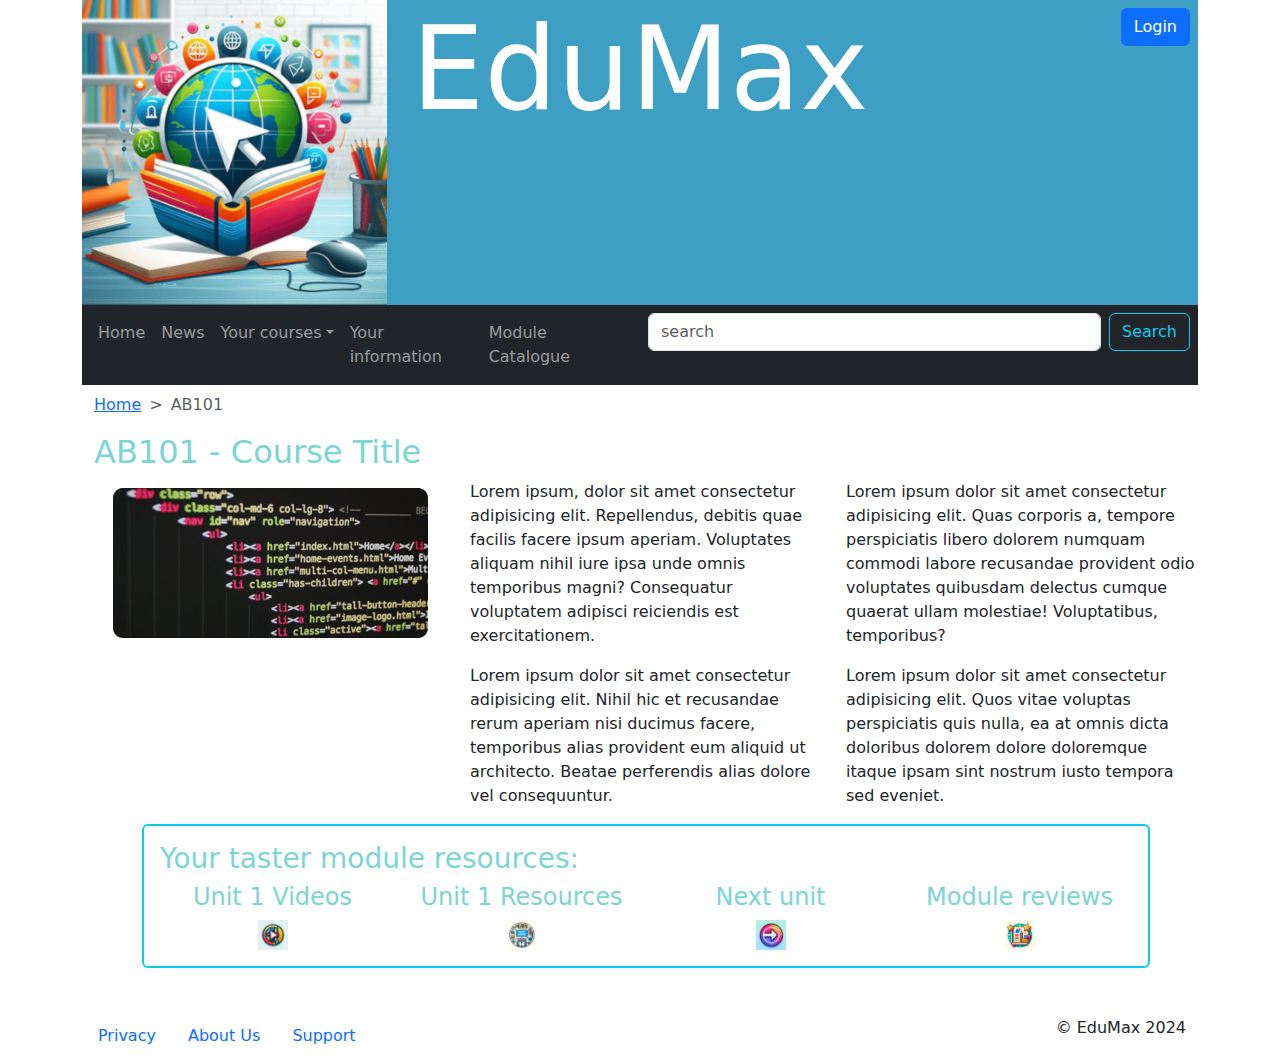
<file: pages/ab101.html>
<!DOCTYPE html>
<html lang="en">
<head>
    <title>EduMax - AB101</title><!-- Edit for each new page created from this template -->
    <meta name="author" content="TM252 Module Team"><!-- TO DO: CHANGE TO YOUR OUCU -->
    <meta name="description" content="An online learning resource by students for students">
    <meta http-equiv="Content-Type" content="text/html; charset=UTF-8">
    <meta name="viewport" content="width=device-width, initial-scale=1.0">
    <link rel="stylesheet" href="../css/bootstrap.min.css"><!-- Bootstrap stylesheet -->
    <link rel="stylesheet" href="../css/custom.css"><!-- Custom stylesheet - linked after Bootstrap so that entries here take precedence and override Bootstrap's style -->
</head>
<body>
    <!-- Fixed-width container. This container's max-width will change at different breakpoints -->
    <div class="container">
        <header class="header">
            <!--header content to go here-->
            <!-- Row 1 -->
            <div class="row">
                <div class="col">
                    <!-- logo -->
                    <img src="../images/EduMax_logo.png" alt="EduMax logo" class="img-fluid">
                </div>
                <div class="col">
                    <!-- site name -->
                    <h1 class="header">EduMax</h1>
                </div>
                <div class="col text-end">
                    <!-- login button -->
                    <a class="btn btn-primary m-2" href="./placeholder.html" role="button">Login</a>
                </div>
            </div>
            <!-- Row 2 -->
            <div class="row g-0 bg-dark">
                <div class="col">
                    <nav class="navbar navbar-expand-lg p-2" data-bs-theme="dark">
                        <button class="navbar-toggler" type="button" data-bs-toggle="collapse" data-bs-target="#navbarNavDropdown" aria-controls="navbarNavDropdown" aria-expanded="false" aria-label="Toggle navigation">
                            <span class="navbar-toggler-icon"></span>
                        </button>
                        <div class="collapse navbar-collapse" id="navbarNavDropdown">
                            <ul class="navbar-nav">
                            <!-- main navigation -->
                                <li class="nav-item">
                                    <a class="nav-link" href="./placeholder.html">Home</a>
                                </li>
                                <li class="nav-item">
                                    <a class="nav-link" href="./placeholder.html">News</a>
                                </li>
                                <li class="nav-item dropdown">
                                    <a class="nav-link dropdown-toggle" href="#" role="button" data-bs-toggle="dropdown" aria-expanded="false">Your courses</a>
                                    <ul class="dropdown-menu">
                                        <li><a class="dropdown-item" href="#">AB101</a></li>
                                    </ul>    
                                </li>
                                <li class="nav-item">
                                    <a class="nav-link" href="./placeholder.html">Your information</a>
                                </li>
                                <li class="nav-item">
                                    <a class="nav-link" href="./placeholder.html">Module Catalogue</a>
                                </li>
                            </ul>
                        </div>
                    </nav>
                </div>
                <div class="col">
                    <!-- search box -->
                    <form class="d-flex p-2" role="search">
                        <input class="form-control me-2" type="search" placeholder="search" aria-label="search">
                        <button class="btn btn-outline-info" type="submit">Search</button>
                    </form>
                </div>
            </div>
        </header>
        <!-- Row 3 -->
        <div class="row mt-2 ms-0">
            <div class="col">
                <nav style="--bs-breadcrumb-divider: '>';" aria-label="breadcrumb">
                    <!-- breadcrumbs -->
                    <ol class="breadcrumb">
                        <li class="breadcrumb-item"><a href="./placeholder.html">Home</a></li>
                        <li class="breadcrumb-item active" aria-current="page">AB101</li>
                    </ol>
                </nav>
            </div>
        </div>
        <main>
            <!-- page-specific content in sections -->
            <!-- Row 4 -->
            <div class="row ms-0">
                <div class="container">
                    <section>
                        <div class="row">
                            <h2>AB101 - Course Title</h2>
                        </div>
                        <div class="row">
                            <div class="col-md-4 mt-2 mb-2 text-center">
                                <img src="../images/ab101.png" class="img-fluid" alt="">
                            </div>
                            <div class="col-md-4">
                                <p>Lorem ipsum, dolor sit amet consectetur adipisicing elit. Repellendus, debitis quae facilis facere ipsum aperiam. Voluptates aliquam nihil iure ipsa unde omnis temporibus magni? Consequatur voluptatem adipisci reiciendis est exercitationem.</p>
                                <p>Lorem ipsum dolor sit amet consectetur adipisicing elit. Nihil hic et recusandae rerum aperiam nisi ducimus facere, temporibus alias provident eum aliquid ut architecto. Beatae perferendis alias dolore vel consequuntur.</p>
                            </div>
                            <div class="col">
                                <p>Lorem ipsum dolor sit amet consectetur adipisicing elit. Quas corporis a, tempore perspiciatis libero dolorem numquam commodi labore recusandae provident odio voluptates quibusdam delectus cumque quaerat ullam molestiae! Voluptatibus, temporibus?</p>
                                <p>Lorem ipsum dolor sit amet consectetur adipisicing elit. Quos vitae voluptas perspiciatis quis nulla, ea at omnis dicta doloribus dolorem dolore doloremque itaque ipsam sint nostrum iusto tempora sed eveniet.</p>
                            </div>
                        </div>
                    </section>
                    <section>
                        <div class="col ms-5 me-5 mb-5 p-3 border border-2 border-info rounded-start rounded-end">
                        <div class="row">
                            <h3>Your taster module resources:</h3>
                        </div>
                        <div class="row text-center">
                            <div class="col">
                                <h4>Unit 1 Videos</h4>
                                <a href="./placeholder.html"><img src="../images/video.png" class="img" alt=""></a>
                            </div>
                            <div class="col">
                                <h4>Unit 1 Resources</h4>
                                <a href="./placeholder.html"><img src="../images/resources.png" class="img" alt=""></a>
                            </div>
                            <div class="col">
                                <h4>Next unit</h4>                                
                                <a href="./placeholder.html"><img src="../images/nextunit.png" class="img" alt=""></a>
                            </div>
                            <div class="col">
                                <h4>Module reviews</h4>
                                <a href="./placeholder.html"><img src="../images/reviews.png" class="img" alt=""></a>
                            </div>
                        </div>
                        </div>
                    </section>
                </div>
            </div>
        </main>
        <footer>
            <!-- Row 5 -->
            <div class="row me-0">
                <div class="col">
                    <nav class="nav">
                        <!-- secondary navigation to go here -->
                        <a class="nav-link" href="./placeholder.html">Privacy</a>
                        <a class="nav-link" href="./placeholder.html">About Us</a>
                        <a class="nav-link" href="./placeholder.html">Support</a>
                    </nav>
                </div>
                <div class="col text-end">
                    <!-- copyright notice -->
                    <p>&copy; EduMax 2024</p>
                </div>
            </div>
        </footer>
    </div>
    <!-- Bootstrap JavaScript -->
    <script src="../js/bootstrap.min.js"></script><!-- Basic -->
    <script src="../js/bootstrap.bundle.min.js"></script><!-- Extras e.g. dropdown menus -->
</body>
</html>
</file>
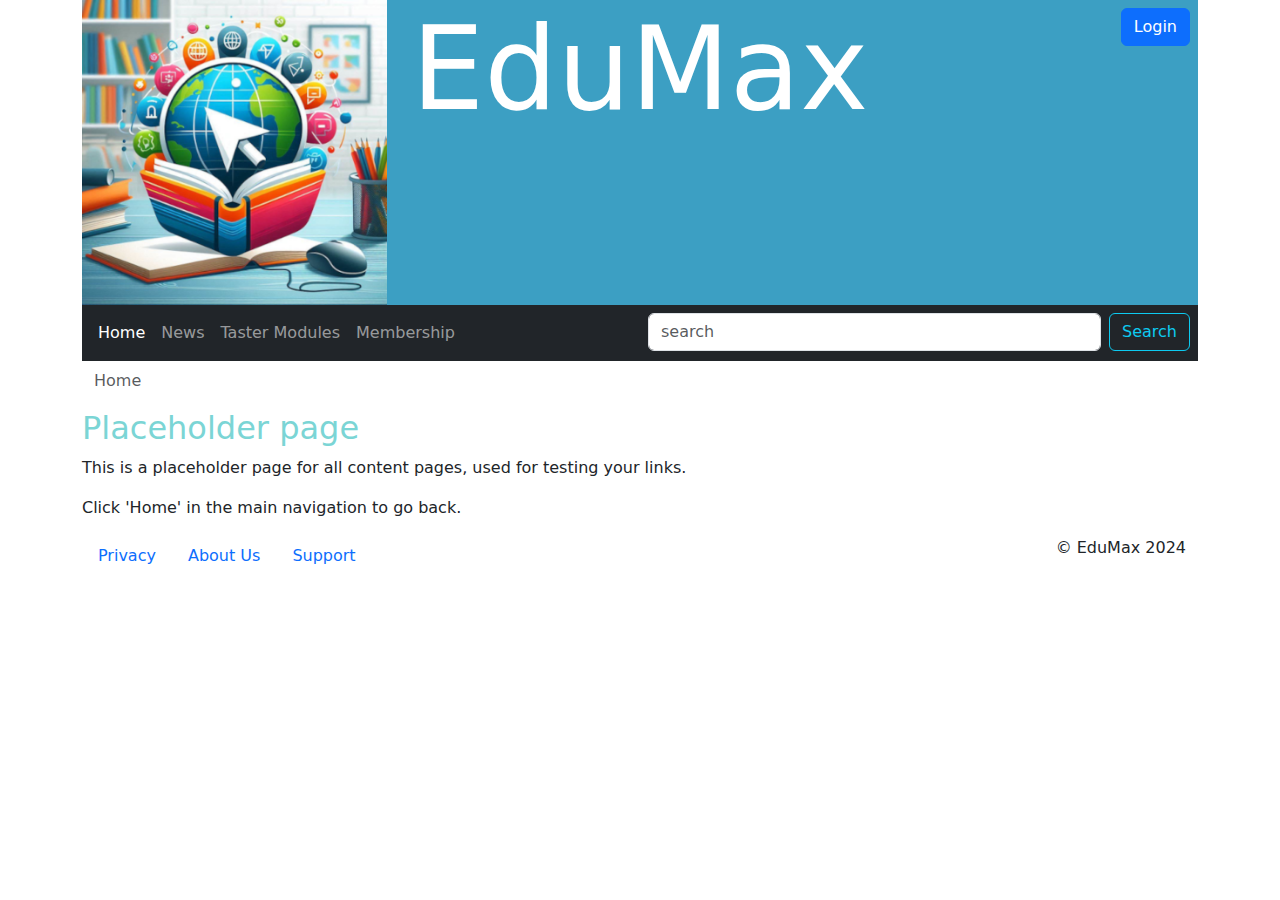
<file: pages/placeholder.html>
<!DOCTYPE html>
<html lang="en">
<head>
    <title>EduMax - template</title><!-- Edit for each new page created from this template -->
    <meta name="author" content="TM252 Module Team">
    <meta name="description" content="An online learning resource by students for students">
    <meta http-equiv="Content-Type" content="text/html; charset=UTF-8">
    <meta name="viewport" content="width=device-width, initial-scale=1.0">
    <link rel="stylesheet" href="../css/bootstrap.min.css"><!-- Bootstrap stylesheet -->
    <link rel="stylesheet" href="../css/custom.css"><!-- Custom stylesheet - linked after Bootstrap so that entries here take precedence and override Bootstrap's style -->
</head>
<body>
    <!-- Fixed-width container. This container's max-width will change at different breakpoints -->
    <div class="container">
        <header class="header">
            <!--header content to go here-->
            <!-- Row 1 -->
            <div class="row">
                <div class="col">
                    <!-- logo -->
                    <img src="../images/EduMax_logo.png" alt="EduMax logo" class="img-fluid">
                </div>
                <div class="col">
                    <!-- site name -->
                    <h1 class="header">EduMax</h1>
                </div>
                <div class="col text-end">
                    <!-- login button -->
                    <a class="btn btn-primary m-2" href="./registration.html" role="button">Login</a>
                </div>
            </div>
            <!-- Row 2 -->
            <div class="row g-0 bg-dark">
                <div class="col">
                    <nav class="navbar navbar-expand-lg p-2" data-bs-theme="dark">
                        <button class="navbar-toggler" type="button" data-bs-toggle="collapse" data-bs-target="#navbarNav" aria-controls="navbarNav" aria-expanded="false" aria-label="Toggle navigation">
                            <span class="navbar-toggler-icon"></span>
                        </button>
                        <div class="collapse navbar-collapse" id="navbarNav">
                            <div class="navbar-nav">
                            <!-- primary navigation -->
                                <a class="nav-link active" aria-current="page" href="../index.html">Home</a>
                                <a class="nav-link" href="./placeholder.html">News</a>
                                <a class="nav-link" href="./placeholder.html">Taster Modules</a>
                                <a class="nav-link" href="./placeholder.html">Membership</a>
                            </div>
                        </div>
                    </nav>
                </div>
                <div class="col">
                    <!-- search box -->
                    <form class="d-flex p-2" role="search">
                        <input class="form-control me-2" type="search" placeholder="search" aria-label="search">
                        <button class="btn btn-outline-info" type="submit">Search</button>
                    </form>
                </div>
            </div>
        </header>
        <!-- Row 3 -->
        <div class="row mt-2 ms-0">
            <div class="col">
                <nav style="--bs-breadcrumb-divider: '>';" aria-label="breadcrumb">
                    <!-- breadcrumbs -->
                    <ol class="breadcrumb">
                        <li class="breadcrumb-item active" aria-current="page">Home</li>
                    </ol>
                </nav>
            </div>
        </div>
		<!-- page-specific content in sections -->
        <main>
            <!-- Row 4 -->
            <div class="row">
                <div class="container col">
                    <section>
						<h2>Placeholder page</h2>
                        <p>This is a placeholder page for all content pages, used for testing your links.</p>
                        <p>Click 'Home' in the main navigation to go back.</p>
                    </section>
                </div>
            </div>
        </main>
        <footer>
            <!-- Row 5 -->
            <div class="row me-0">
                <div class="col">
                    <nav class="nav">
                        <!-- secondary navigation to go here -->
                        <a class="nav-link" href="./placeholder.html">Privacy</a>
                        <a class="nav-link" href="./placeholder.html">About Us</a>
                        <a class="nav-link" href="./placeholder.html">Support</a>
                    </nav>
                </div>
                <div class="col text-end">
                    <!-- copyright notice -->
                    <p>&copy; EduMax 2024</p>
                </div>
            </div>
        </footer>
    </div>
    <script src="../js/bootstrap.min.js"></script><!-- Bootstrap JavaScript -->
</body>
</html>
</file>
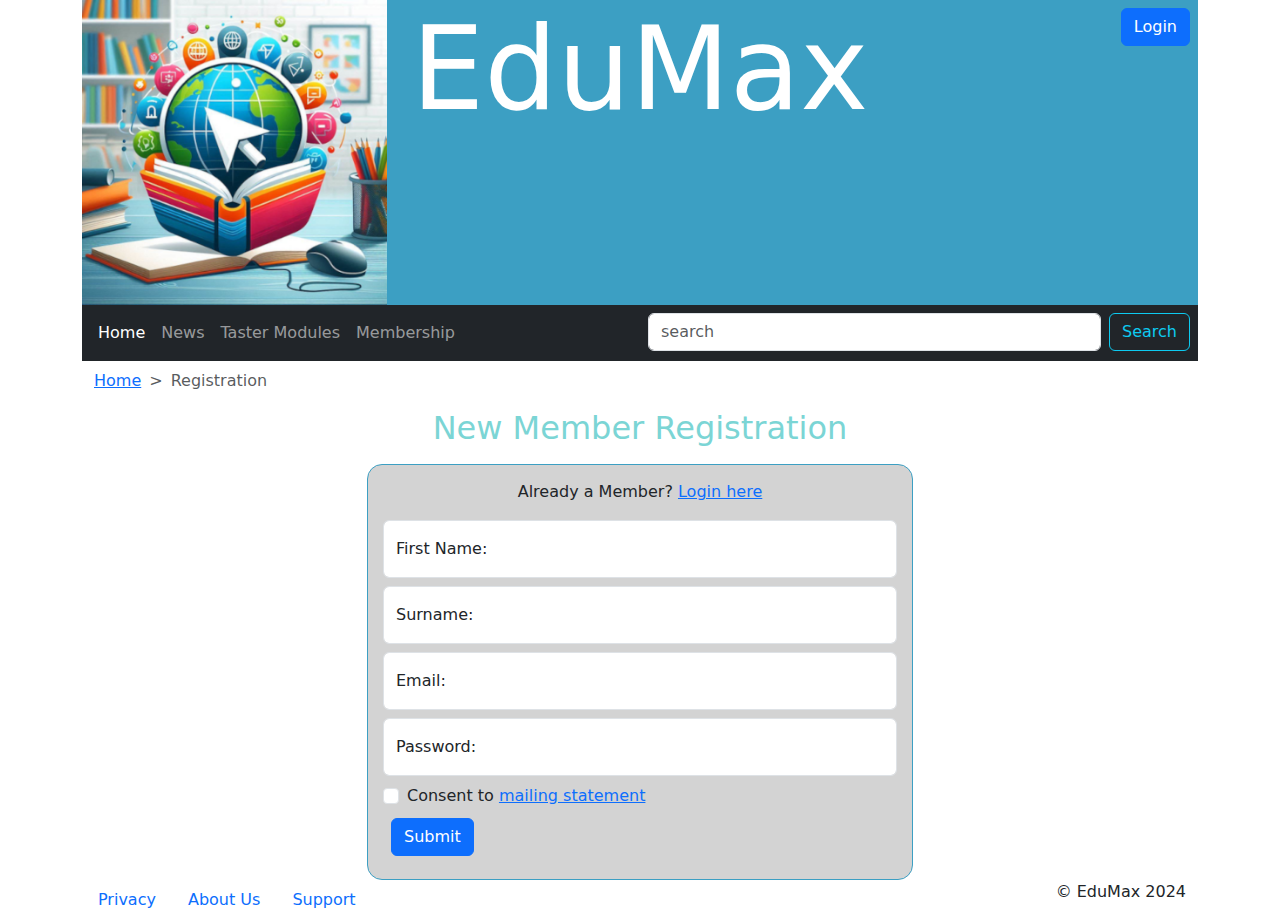
<file: pages/registration.html>
<!DOCTYPE html>
<html lang="en">
<head>
    <title>EduMax - Registration</title><!-- Edit for each new page created from this template -->
    <meta name="author" content="TM252 Module Team">
    <meta name="description" content="An online learning resource by students for students">
    <meta http-equiv="Content-Type" content="text/html; charset=UTF-8">
    <meta name="viewport" content="width=device-width, initial-scale=1.0">
    <link rel="stylesheet" href="../css/bootstrap.min.css"><!-- Bootstrap stylesheet -->
    <link rel="stylesheet" href="../css/custom.css"><!-- Custom stylesheet - linked after Bootstrap so that entries here take precedence and override Bootstrap's style -->
</head>
<body>
    <!-- Fixed-width container. This container's max-width will change at different breakpoints -->
    <div class="container">
        <header class="header">
            <!--header content to go here-->
            <!-- Row 1 -->
            <div class="row">
                <div class="col">
                    <!-- logo -->
                    <img src="../images/EduMax_logo.png" alt="EduMax logo" class="img-fluid">
                </div>
                <div class="col">
                    <!-- site name -->
                    <h1 class="header">EduMax</h1>
                </div>
                <div class="col text-end">
                    <!-- login button -->
                    <a class="btn btn-primary m-2" href="../pages/registration.html" role="button">Login</a>
                </div>
            </div>
            <!-- Row 2 -->
            <div class="row g-0 bg-dark">
                <div class="col">
                    <nav class="navbar navbar-expand-lg p-2" data-bs-theme="dark">
                        <button class="navbar-toggler" type="button" data-bs-toggle="collapse" data-bs-target="#navbarNav" aria-controls="navbarNav" aria-expanded="false" aria-label="Toggle navigation">
                            <span class="navbar-toggler-icon"></span>
                        </button>
                        <div class="collapse navbar-collapse" id="navbarNav">
                            <div class="navbar-nav">
                            <!--main navigation -->
                                <a class="nav-link active" aria-current="page" href="./index.html">Home</a>
                                <a class="nav-link" href="./placeholder.html">News</a>
                                <a class="nav-link" href="./placeholder.html">Taster Modules</a>
                                <a class="nav-link" href="./placeholder.html">Membership</a>
                            </div>
                        </div>
                    </nav>
                </div>
                <div class="col">
                    <!-- search box -->
                    <form class="d-flex p-2" role="search">
                        <input class="form-control me-2" type="search" placeholder="search" aria-label="search">
                        <button class="btn btn-outline-info" type="submit">Search</button>
                    </form>
                </div>
            </div>
        </header>
        <!-- Row 3 -->
        <div class="row mt-2 ms-0">
            <div class="col">
                <nav style="--bs-breadcrumb-divider: '>';" aria-label="breadcrumb">
                    <!-- breadcrumbs -->
                    <ol class="breadcrumb">
                        <li class="breadcrumb-item"><a href="./index.html">Home</a></li>
                        <li class="breadcrumb-item active" aria-current="page">Registration</li>
                    </ol>
                </nav>
            </div>
        </div>
        <main>
            <!-- page-specific content in sections -->
            <!-- Row 4 -->
            <div class="row">
                <div class="container col-md-6">
                    <section>
                        <h2 class="mb-3 text-center">New Member Registration</h2>
                        <!-- MODULE TEAM NOTE: REFLECTOR LOCATION NEEDS TO BE UPDATED -->
                        <form class="register" action="https://students.open.ac.uk/mct/tm252/reflect/reflect.php" method="post" name="register">
                            <input type="hidden" name="regID" value="xxx111">
                            <p class="text-center">Already a Member? <a href="./placeholder.html">Login here</a></p>
                            <div class="form-floating mb-2">
                                <input type="text" class="form-control" name="firstname" id="floatingFirstname" size="30" maxlength="30" placeholder="Your email address">
                                <label for="floatingFirstname" class="form-label">First Name:</label>
                            </div>
                            <div class="form-floating mb-2">
                                <input type="text" class="form-control" name="surname" id="floatingSurname" size="30" maxlength="30" placeholder="Your surname">
                                <label for="floatingSurname" class="form-label">Surname:</label>
                            </div>
                            <div class="form-floating mb-2">
                                <input type="email" class="form-control" name="email" id="floatingEmail" size="30" maxlength="30" placeholder="you@example.com">
                                <label for="floatingEmail" class="form-label">Email:</label>
                            </div>
                            <div class="form-floating mb-2">
                                <input type="password" class="form-control" name="password" id="floatingPassword" size="30" maxlength="30" placeholder="Password">
                                <label for="floatingPassword" class="form-label">Password:</label>
                            </div>
                            <div class="form-check m2">
                                <input class="form-check-input" name="consent" type="checkbox" value="" id="flexCheckDefault">
                                <label class="form-check-label" for="flexCheckDefault">Consent to <a href="./placeholder.html">mailing statement</a></label>
                            </div>
                            <input type="submit" name="submit" value="Submit" class="btn btn-primary m-2">
                        </form>
                    </section>
                </div>
            </div>
        </main>
        <footer>
            <!-- Row 5 -->
            <div class="row me-0">
                <div class="col">
                    <nav class="nav">
                        <!-- secondary navigation to go here -->
                        <a class="nav-link" href="./placeholder.html">Privacy</a>
                        <a class="nav-link" href="./placeholder.html">About Us</a>
                        <a class="nav-link" href="./placeholder.html">Support</a>
                    </nav>
                </div>
                <div class="col text-end">
                    <!-- copyright notice -->
                    <p>&copy; EduMax 2024</p>
                </div>
            </div>
        </footer>
    </div>
    <script src="../js/bootstrap.min.js"></script><!-- Bootstrap JavaScript -->
</body>
</html>
</file>
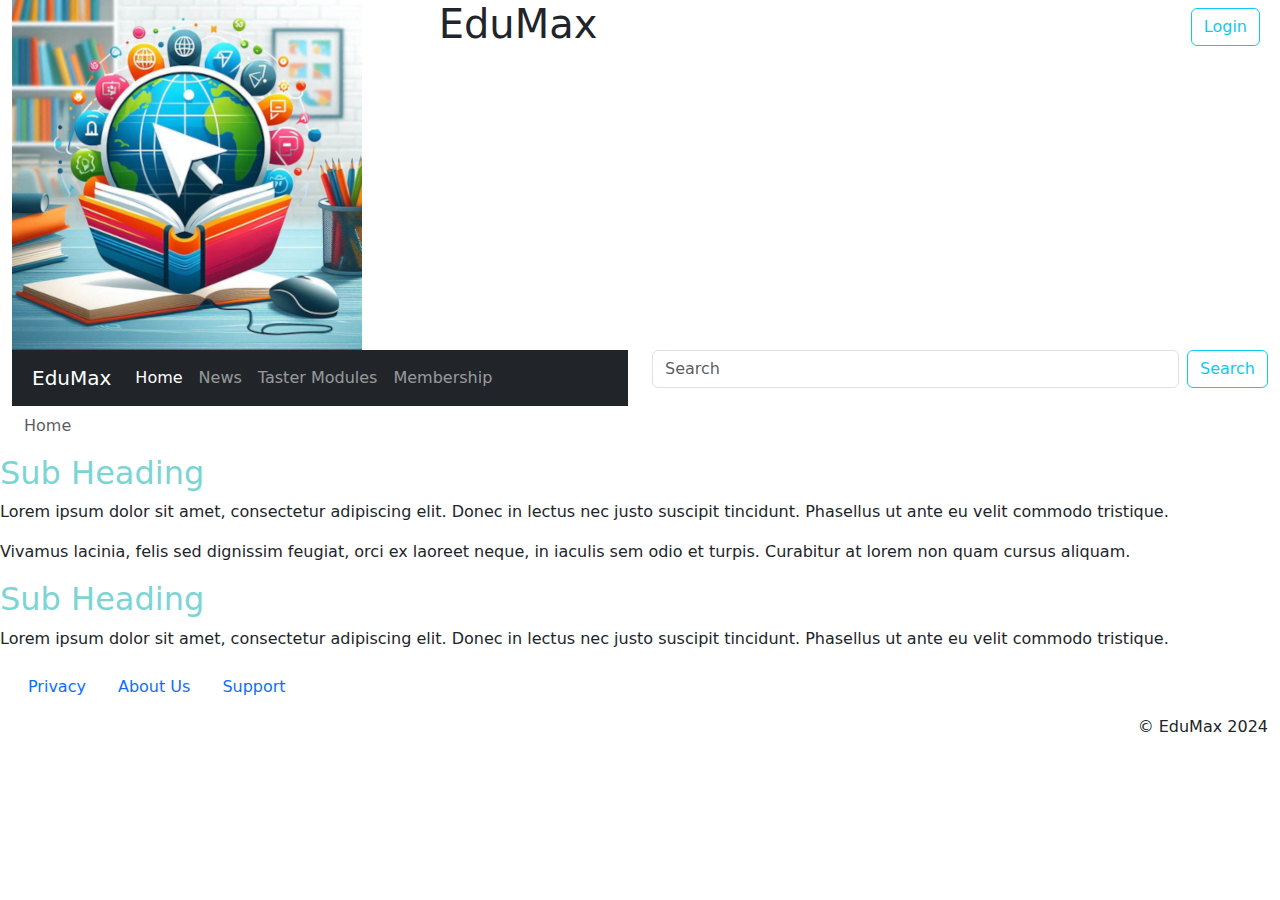
<file: pages/template.html>
<!DOCTYPE html>
<html lang="en">
<head>
    <meta name="viewport" content="width=device-width, initial-scale=1.0">
    <link rel="stylesheet" href="../css/bootstrap.min.css">
    <link rel="stylesheet" href="../css/custom.css">
    <meta charset="UTF-8">
    <title>EduMax-template</title>
</head>
<body>
<header>
    <div class="container-fluid">
        <div class="row">
            <div class="col">
                <img src="../images/EduMax_logo.png" alt="EduMax logo" class="img-fluid">
            </div>
            <div class="col">
                <h1>EduMax</h1>
            </div>
            <div class="col text-end">
                <a href="registration.html" class="btn btn-outline-info m-2">Login</a>
            </div>
        </div>
        <div class="row">
            <div class="col">
                <nav class="navbar navbar-expand-md navbar-dark bg-dark p-2">
                    <div class="container-fluid">
                        <a class="navbar-brand" href="#">EduMax</a>
                        <button class="navbar-toggler" type="button" data-bs-toggle="collapse" data-bs-target="#navbarNav">
                            <span class="navbar-toggler-icon"></span>
                        </button>
                        <div class="collapse navbar-collapse" id="navbarNav">
                            <ul class="navbar-nav">
                                <li class="nav-item">
                                    <a class="nav-link active" href="index.html">Home</a>
                                </li>
                                <li class="nav-item">
                                    <a class="nav-link" href="placeholder.html">News</a>
                                </li>
                                <li class="nav-item">
                                    <a class="nav-link" href="placeholder.html">Taster Modules</a>
                                </li>
                                <li class="nav-item">
                                    <a class="nav-link" href="placeholder.html">Membership</a>
                                </li>
                            </ul>
                        </div>
                    </div>
                </nav>
            </div>
            <div class="col">
                <form class="d-flex" role="search">
                    <input class="form-control me-2" type="search" placeholder="Search" aria-label="Search">
                    <button class="btn btn-outline-info" type="submit">Search</button>
                </form>
            </div>
        </div>
    </div>
</header>
<div class="container-fluid mt-2">
    <div class="row ms-0 me-0">
        <nav aria-label="breadcrumb">
            <ol class="breadcrumb">
                <li class="breadcrumb-item active" aria-current="page">Home</li>
            </ol>
        </nav>
    </div>
</div>

<div class="container-fluid">
    <div class="row">
        <div class="col"></div>
    </div>
</div>
<main>
    <div class="container-fluid">
        <div class="row">
            <div class="col"></div>
        </div>
    </div>
    <section>
        <h2>Sub Heading</h2>
        <p>Lorem ipsum dolor sit amet, consectetur adipiscing elit. Donec in lectus nec justo suscipit tincidunt. Phasellus ut ante eu velit commodo tristique.</p>
        <p>Vivamus lacinia, felis sed dignissim feugiat, orci ex laoreet neque, in iaculis sem odio et turpis. Curabitur at lorem non quam cursus aliquam.</p>
    </section>
    <section>
        <h2>Sub Heading</h2>
        <p>Lorem ipsum dolor sit amet, consectetur adipiscing elit. Donec in lectus nec justo suscipit tincidunt. Phasellus ut ante eu velit commodo tristique.</p>
    </section>
</main>

<footer>
    <div class="container-fluid">
        <div class="row">
            <div class="col">
                <nav class="nav">
                    <a class="nav-link" href="#">Privacy</a>
                    <a class="nav-link" href="#">About Us</a>
                    <a class="nav-link" href="#">Support</a>
                </nav>
            </div>
        </div>

        <div class="col text-end me-0 mt-2">
            <p>&copy; EduMax 2024</p>
        </div>
    </div>
</footer>
<script src="../js/bootstrap.min.js"></script>
</body>
</html>
</file>
<file: css/custom.css>
.header {
    background-color: #3c9fc3;
    color: white;
}

h1.header {
    font-size: 9vw;
}

h2, h3, h4 {
    color: #7bd5d5;
}

form.register {
    border: 1px solid #3c9fc3;
    background-color: lightgrey;
    border-radius: 15px;
    padding: 15px;
}

.img {
    width: 30px;
    height: 30px;
}

.img:hover {
    width: 125px;
    height: 125px;
}
</file>
